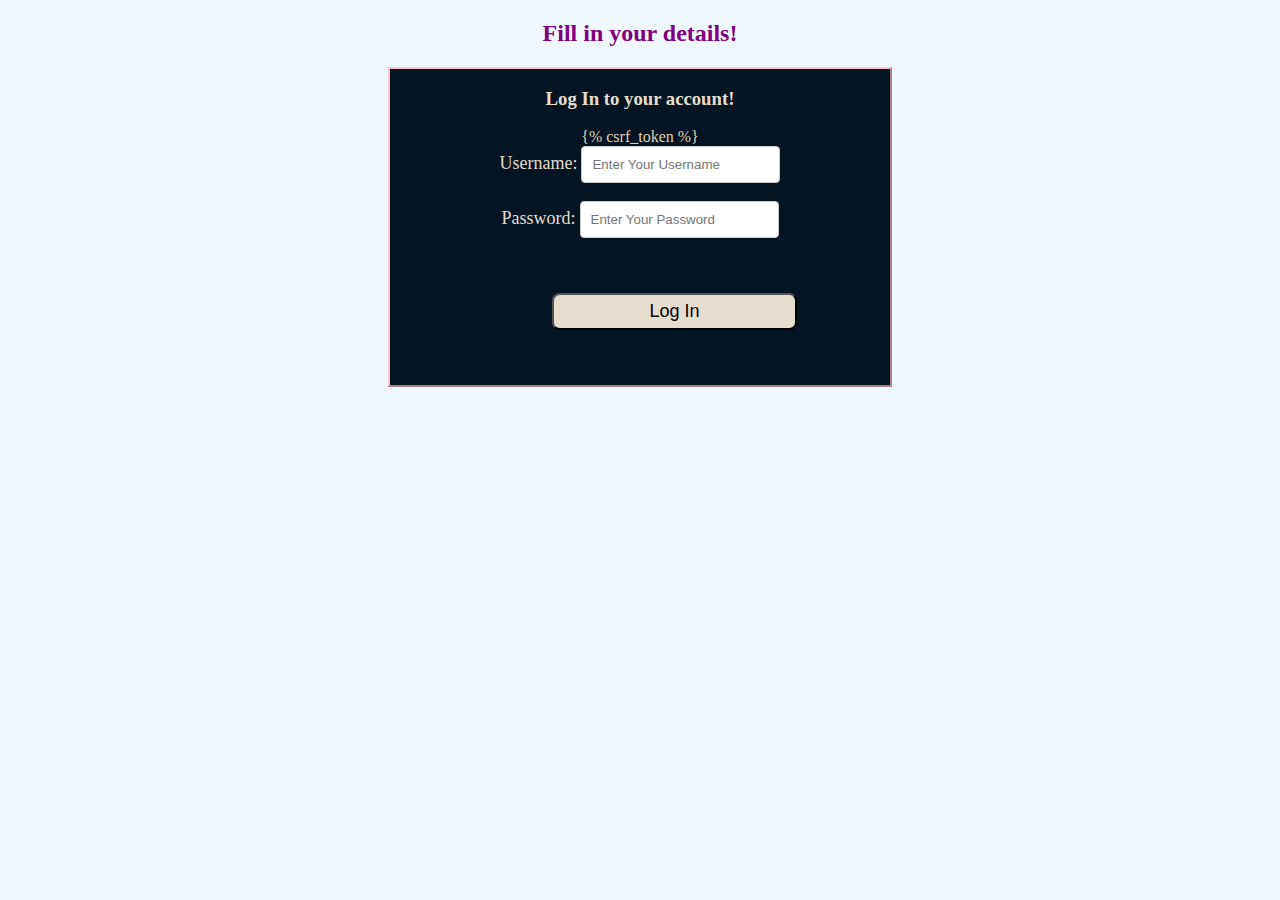
<file: templates/authentication/signin.html>
<!DOCTYPE html>
<html lang="en">
<head>
    <meta charset="UTF-8">
    <meta http-equiv="X-UA-Compatible" content="IE=edge">
    <meta name="viewport" content="width=device-width, initial-scale=1.0">
    <title>Sign In</title>
    <style>
        body{

            background-color: aliceblue;
        }
        .hello {
          border: 2px outset pink;
          background-color: #031422;    
          text-align: center;
          width: 500px;
          margin:auto;
        }

        .but{
            background-color: rgb(231, 221, 206);
            margin: 7mm;
            margin-left: 17mm;
            width: 6.5cm;
            height: 1cm;
            border-radius: 2mm;
            text-align: center;
            font-size: large;
        }
        .form-control{
    padding: 10px;
    border: 1px solid #ccc;
    border-radius: 4px;
    box-sizing: border-box;
        }
        label{
            font-size: large;
        }
     </style>
</head>
<body style="color:rgb(226, 206, 178)">
    <center><h2 style="color:purple">Fill in your details!</h2></center>
    
    <div class="hello">
    <h3 style="color:rgb(231,221,206)">Log In to your account!</h3>
  
    <form method="post" action="/signin" class="mb-2">
        {% csrf_token %}
        <div class="form-group">
            <label for="username" style="color:rgb(231,221,206)">Username:</label>
            <input type="text" class="form-control" id="username" name="username" placeholder="Enter Your Username" Required>
        </div>
        &nbsp;
       <div class="form-group">
            <label for="pass1" style="color:rgb(231,221,206)">Password:</label>
            <input type="password" class="form-control" id="pass1" name="pass1" placeholder="Enter Your Password" Required>
        </div>

        <pre>
        
    <button type="submit" class="but">Log In</button>
    </pre>
</form>
</div>

</body>
</html>
</file>
